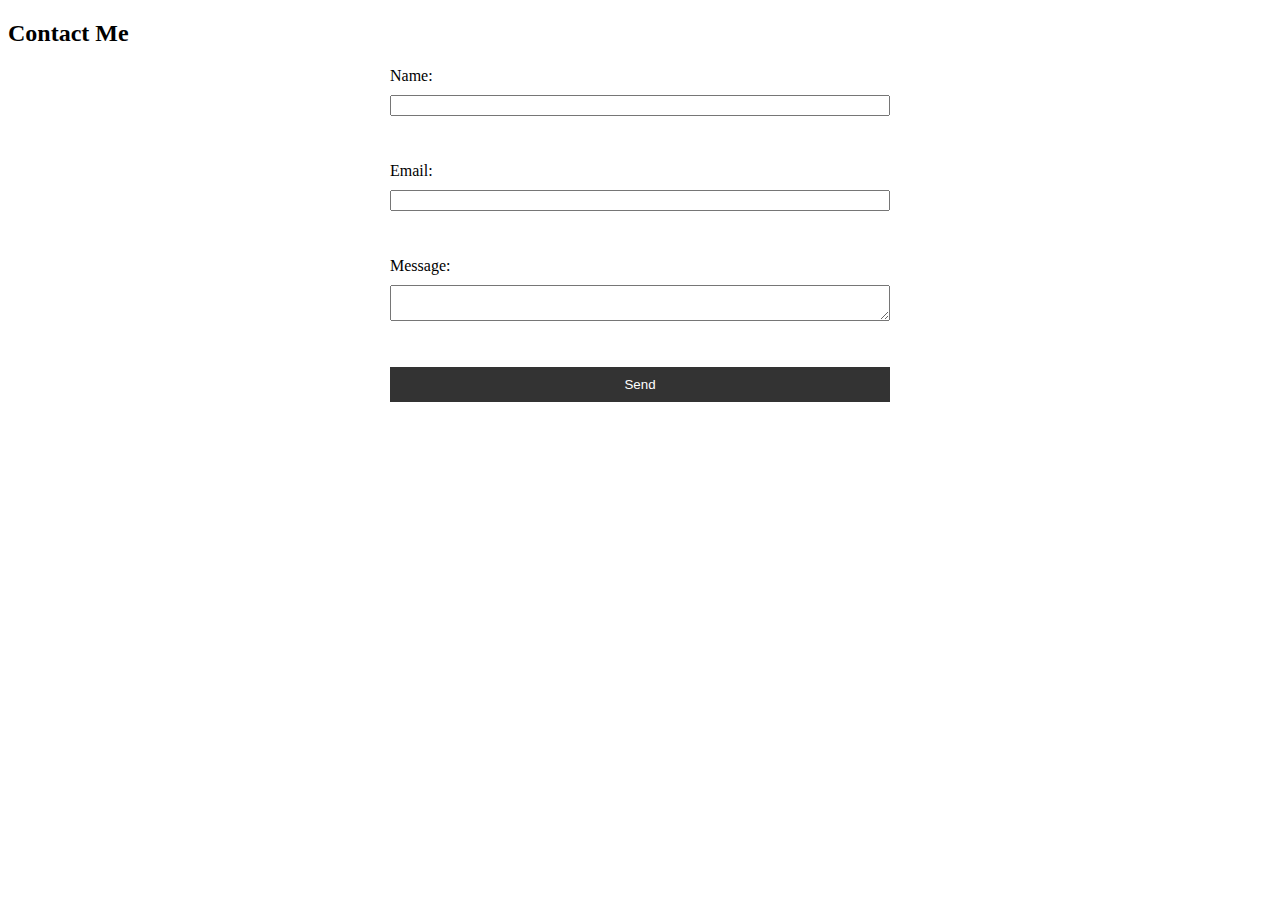
<file: contact.html>
<!DOCTYPE html>
<html>
<head>
	<title>My Portfolio</title>
	<link rel="stylesheet" type="text/css" href="style.css">
</head>
<body><section id="contact">
    <h2>Contact Me</h2>
    <form>
        <label for="name">Name:</label>
        <input type="text" id="name" name="name" required><br><br>
        <label for="email">Email:</label>
        <input type="email" id="email" name="email" required><br><br>
        <label for="message">Message:</label>
        <textarea id="message" name="message" required></textarea><br><br>
        <input type="submit" value="Send">
    </form>
</section>
</body>
</html>
</file>
<file: style.css>
/* Set the container class to center content */
.container{
    max-width: 800px;
    margin: 0 auto;
    padding: 20px;
    text-align: center;
  }

header {
	background-color:  #333;
	color: #fff;
  padding: 20px;
}

header img {
  border-radius: 50%;
	width: 150px;
	height: 150px;
	object-fit: cover;
}

#projects {
  background-color: #eee;
  padding: 50px 0
}

.projects-item {
  background-color: #fff;
  box-shadow: 0px 0px 10px #aaa;
	margin: 20px;
  padding: 20px;
}
nav {
	background-color: #333;
	overflow: hidden;
}

nav ul {
	margin: 0;
	padding: 0;
	list-style: none;
}

nav li {
	float: left;
}

nav a {
	display: block;
	color: white;
	text-align: center;
	padding: 14px 16px;
	text-decoration: none;
}

nav a:hover {
	background-color: #ddd;
	color: black;
}


#project-item img {
	width: 100%;
  height: auto;
}

.contact {
	background-color: #fff;
  padding: 50px 0;
}

form {
  display: flex;
  flex-direction: column;
  max-width: 500px;
  margin: 0 auto;
}

label, input, textarea {
	display: block;
	margin-bottom: 10px;
}

input[type="submit"] {
	background-color: #333;
  color: #fff;
  padding: 10px;
  border: none;
  cursor: Pointer;
}
.learn-more-btn {
	display: inline-block;
	background-color: #4CAF50;
	color: white;
	padding: 12px 24px;
	font-size: 16px;
	border: none;
	border-radius: 5px;
	text-align: center;
	text-decoration: none;
}

.learn-more-btn:hover {
	background-color: #3e8e41;
}
</file>
